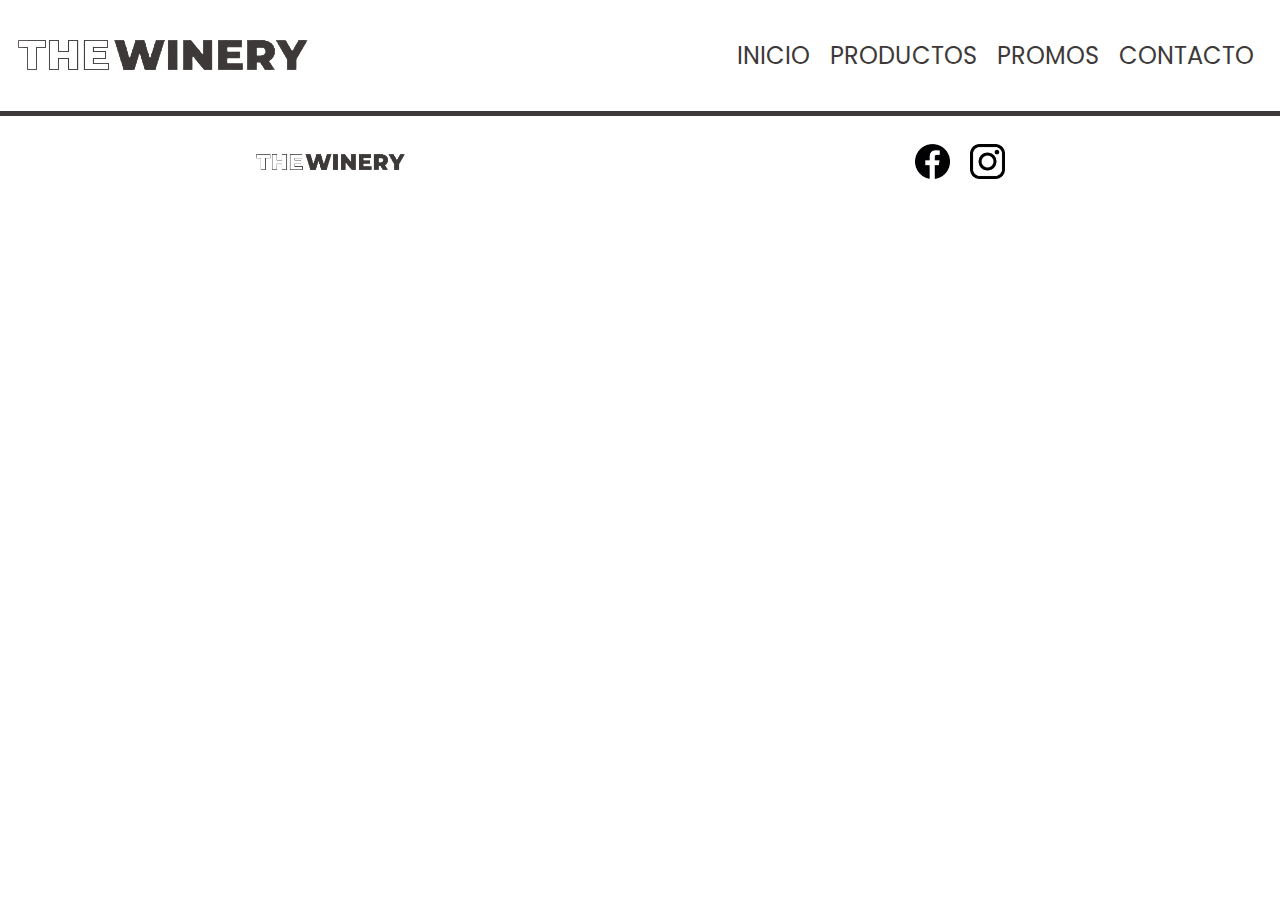
<file: index.html>
<!DOCTYPE html>
<html lang="en">

<head>
    <meta charset="UTF-8">
    <meta http-equiv="X-UA-Compatible" content="IE=edge" />
    <meta name="viewport" content="width=device-width, initial-scale=1.0">
    <title>The Winery</title>
    <link rel="stylesheet" href="./css/styles.css">
    <link rel="stylesheet" href="https://cdnjs.cloudflare.com/ajax/libs/font-awesome/6.4.0/css/all.min.css"
        integrity="sha512-iecdLmaskl7CVkqkXNQ/ZH/XLlvWZOJyj7Yy7tcenmpD1ypASozpmT/E0iPtmFIB46ZmdtAc9eNBvH0H/ZpiBw=="
        crossorigin="anonymous" referrerpolicy="no-referrer" />
</head>

<body>
    <header>
        <div class="nav-header">
            <button class="btn-nav" id="btn-nav">
                <i class="fa-solid fa-bars fa-xl"></i>
            </button>
            <a href="index.html" class="logo-link"><img src="./img/logo-header-2.png" alt="logo" /></a>
        </div>

        <nav class="nav-links" id="nav-links">
            <ul>
                <li class="nav-link"><a href="index.html">Inicio</a></li>
                <li class="nav-link"><a href="">Productos</a></li>
                <li class="nav-link"><a href="">Promos</a></li>
                <li class="nav-link"><a href="">Contacto</a></li>
            </ul>
        </nav>
    </header>
    
    <footer>
        <div class="footer-contenedor">
            <div class="footer-contenedor__logo">
                <img src="./img/logo-header-2.png" alt="logo" />
            </div>
        </div>
        <ul>
            <li>
                <a href="#"><img src="./img/logo-redes-sociales/facebook.png" alt="logo facebook" class="logo-red__social" /></a>
            </li>
            <li>
                <a href="#"><img src="./img/logo-redes-sociales/instagram.png" alt="logo instagram" class="logo-red__social" /></a>
            </li>
        </ul>
    </footer>
    <script src="./js/main.js"></script>
</body>

</html>
</file>
<file: css/styles.css>
@import url("https://fonts.googleapis.com/css2?family=Poppins&display=swap");

* {
    box-sizing: border-box;
    margin: 0;
    padding: 0;
}

html,
body {
    height: 100%;
}

/*---------- HEADER ----------*/
header {
    background-color: #fff;
    display: flex;
    flex-direction: column;
    justify-content: center;
    padding: 28px 1em;
}

.nav-header {
    display: flex;
    justify-content: space-between;
    align-items: center;
}

.logo-link img {
    width: 100%;
    height: auto;
}

.btn-nav {
    border: transparent;
    background: transparent;
    color: #3e3939;
    font-size: 1.5rem;
}

.btn-rotation {
    transform: rotate(90deg);
}

.nav-links {
    display: none;
}

.nav-open {
    display: flex;
    flex-direction: column;
}

.nav-link {
    font-family: "Poppins", serif;
    list-style: none;
    margin: 20px 0;
    border-bottom: 2px solid #3e3939;
    width: 8rem;
}

.none-border {
    border-bottom: 0;
}

.nav-link a {
    color: #3e3939;
    text-transform: capitalize;
    text-decoration: none;
    font-size: 1.5em;
    font-weight: 400;
    transition: 200ms;
}

a:hover {
    opacity: 0.5;
}

/*----------- FOOTER ----------*/
footer {
    border-top: #3e3939 5px solid;
    display: flex;
    justify-content: space-around;
    align-items: center;

    width: 100%;
    height: 100px;
}

.footer-contenedor {
    display: flex;
    align-items: center;
}

.footer-contenedor__logo img {
    object-fit: contain;
    width: 150px;
    height: auto;
}

.footer-contenedor p {
    margin: 10px 0px 0px 30px;
    font-family: sans-serif;
}

footer ul {
    display: flex;
    justify-content: center;
    list-style: none;
}

.logo-red__social {
    object-fit: contain;
    width: 35px;
    height: auto;
    margin-right: 20px;
}

/*---------- HOME ----------*/
.main-home {
    font-family: "Poppins", serif;
}

.main-home .home-info {
    display: flex;
    height: 15rem;
    margin: 4rem 0;
    background-color: #F3F3F3;
}

.home-info div {
    padding: 2rem;
    display: flex;
    flex-direction: column;
    align-items: center;
    justify-content: center;
    font-size: 0.8rem;
}

.home-info img {
    object-fit: cover;
    width: 100%;
}

/*---------- PRODUCTOS -----------*/
.list-categorys {
    background-color: #3e3939;
    font-family: "Poppins", serif;
    list-style: none;
    display: flex;
    flex-direction: column;
    align-items: center;
    justify-content: space-around;
    margin: 10px auto;
    padding: 10px 0;
    width: 200px;
}

.list-categorys li {
    width: 60%;
    text-align: center;
    padding-bottom: 5px;
    margin: 5px 0;
    border-bottom: 2px solid #fff;
    color: #fff;
}

.list-categorys li:hover {
    background-color: #766C6C;
}

.container-cards {
    margin: 10px;
    display: flex;
    flex-wrap: wrap;
    justify-content: space-between;
}

.card {
    background-color: #fff;
    width: 10em;
    height: 21em;
    border: 2px solid #3e3939;
    border-radius: 5px;
    box-shadow: 4px 4px;
    display: flex;
    flex-direction: column;
    justify-content: space-between;
    margin: 0 0 10px 0;
    padding: 20px;
    font-family: system-ui, -apple-system, BlinkMacSystemFont, 'Segoe UI', Roboto, Oxygen, Ubuntu, Cantarell, 'Open Sans', 'Helvetica Neue', sans-serif;
}

.card-img {
    display: flex;
    justify-content: center;
    width: 100%;
    height: 100%;
}

.card-img img {
    width: 40px;
    height: auto;
    display: block;
    margin: auto;
}

.card-info {
    display: flex;
    flex-direction: column;
}

.card-description {
    display: flex;
    flex-direction: column;
    margin: 10px 0;
}

.card-productName {
    font-size: 20px;
    font-weight: 500;
}

.card-milliliters {
    font-size: 14px;
    font-weight: 400;
}

.card-divider {
    width: 100%;
    border-radius: 50px;
}

.card-footer {
    display: flex;
    flex-direction: row;
    justify-content: space-between;
    align-items: center;
    margin: 10px 0;
}

.card-price {
    font-size: 20px;
    font-weight: 500;
}

/*---------- ADMINISTRAR ----------*/
.main-administrar,
.tabla-container {
    display: flex;
    flex-direction: column;
    align-items: center;
}

.administrar-info {
    display: flex;
    flex-direction: column;
    align-items: center;
    padding: 0 2em;
    margin-bottom: 1em;
    text-align: justify;
}

.logo-info {
    border: 3px solid #000;
    border-radius: 50%;
    width: 25px;
    height: 25px;
    display: flex;
    align-items: center;
    justify-content: center;
    margin-bottom: 5px;
}

.tabla-container {
    margin: 0 10px;
}

.tabla-container h3 {
    margin: 1em;
    text-align: center;
    font-size: 2em;
}

.tabla-container p {
    margin-bottom: 1em;
    text-align: center;
}

table {
    font-family: sans-serif;
    font-size: 0.8em;
    border-collapse: collapse;
}

thead {
    background-color: #3e3939;
    color: #fff;
}

th,
td {
    text-align: left;
    padding: 10px 5px;
}

tbody tr:nth-child(even) {
    background-color: #B8B8B8;
}

/*---------- INICIO SESION ----------*/
.main-form__inicioSesion {
    display: flex;
    justify-content: center;
    align-items: center;
    height: 100%;
    margin: 30px;
}

/*---------- FORM INICIO SESION Y ADMINISTRAR ----------*/
.form {
    background-color: #fff;
    display: block;
    padding: 1em;
    width: 350px;
    border-radius: 0.5rem;
    border: 2px solid #3e3939;
    font-size: 1em;
}

.form-type {
    display: flex;
    justify-content: space-between;
    width: 20em;
    margin-top: 2em;
}

.form-type input {
    width: 100%;
    height: 2.5em;
    border-radius: 1em 1em 0 0;
}

.form-title {
    margin-bottom: 1em;
    font-size: 1.25rem;
    line-height: 1.75rem;
    font-weight: 600;
    text-align: center;
    color: #000;
}

.form-input__container input,
.form button {
    border: 1px solid #e5e7eb;
    margin: 8px 0;
}

.form-input__container input,
.form-select__conteiner select {
    background-color: #fff;
    padding: 1em 0;
    font-size: 0.875rem;
    width: 100%;
    border-radius: 0.5rem;
}

.select-width select {
    border: 1px solid #e5e7eb;
    margin: 8px 0;
    width: 70%;
    text-align: center;
}

.form-submit {
    display: block;
    padding: 0.75em;
    background-color: #3e3939;
    color: #ffffff;
    line-height: 1.25rem;
    width: 100%;
    border-radius: 0.5rem;
    text-transform: uppercase;
}

.noMostrar {
    display: none;
}

/*--------- ERROR 404 PAGE ----------*/
.main-errorPage {
    display: flex;
    justify-content: center;
    height: 100%;
    font-family: "Poppins", serif;
    background-color: #1b1f22;
    color: #fff;
}

.errorPage-container {
    display: flex;
    flex-direction: column;
    justify-content: center;
}

.errorPage-info {
    padding: 0.6em;
}

.errorPage-info p {
    margin: 10px 0;
}

.errorPage-container__title {
    font-size: 2em;
}

.errorPage-info a {
    padding: 0.6em;
    border-radius: 5px;
    background-color: #c6a153;
    color: #fff;
    text-decoration: none;
}

.errorPage-container__number {
    font-size: 3em;
    padding: 0.7em;
    border-right: 2px solid #c6a153;
}

@media only screen and (min-width: 768px) {

    /*---------- HEADER ----------*/
    header {
        display: flex;
        flex-direction: row;
        justify-content: space-between;
        align-items: center;
    }

    .btn-nav {
        display: none;
    }

    .nav-links {
        display: inline;
    }

    .nav-links ul {
        display: flex;
        flex-direction: row;
    }

    .nav-link {
        margin: 10px;
        text-align: center;
        border-bottom: 0;
        width: auto;
    }

    .nav-link a {
        text-transform: uppercase;
    }

    .nav-link a:hover {
        font-weight: bolder;
        color: #3e3939;
        border-bottom: 4px solid #3e3939;
    }

    /*---------- HOME ----------*/
    .main-home .home-info {
        height: 20rem;
    }

    .home-info div {
        font-size: 1rem;
    }

    /*---------- PRODUCTOS ----------*/
    .container-cards {
        justify-content: center;
    }

    .card {
        margin: 10px;
    }

    /*---------- ADMINISTRAR ----------*/
    .administrar-info {
        width: 50%;
    }

    /*--------- ERROR 404 PAGE ----------*/
    .errorPage-container__number {
        padding: 1em;
        ;
    }

    .errorPage-info a {
        width: 40%;
    }
}
</file>
